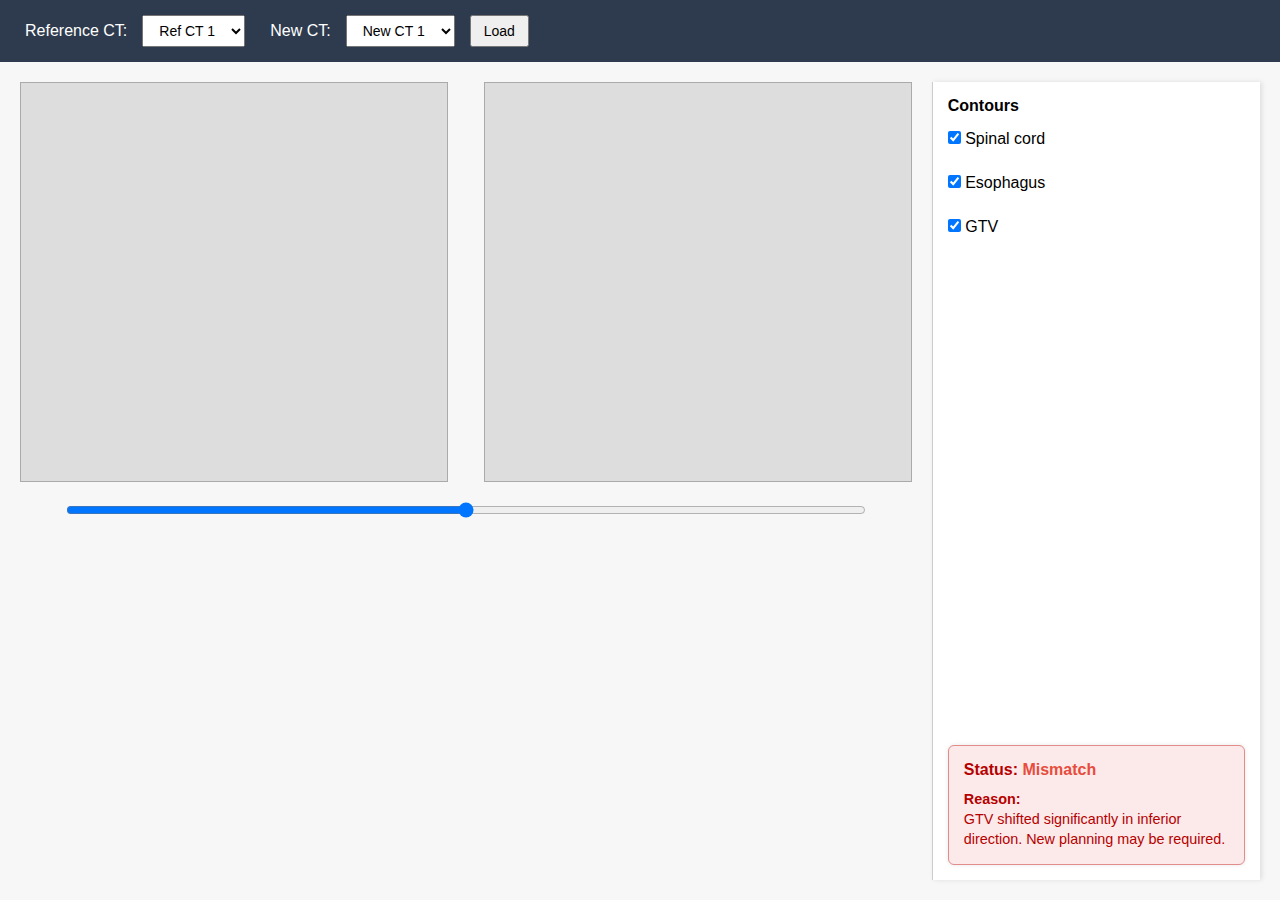
<file: main.html>
<!DOCTYPE html>
<html lang="en">
<head>
    <meta charset="UTF-8">
    <meta name="viewport" content="width=device-width, initial-scale=1.0">
    <title>RadioProtect UI</title>
    <link rel="stylesheet" href="static/styles.css">
</head>
<body>
    <div id="app">

        <!-- Top Bar with Dropdowns and Load Button -->
        <div id="top-bar">
            <label for="refCT">Reference CT:</label>
            <select id="refCT">
                <option value="ref1">Ref CT 1</option>
                <option value="ref2">Ref CT 2</option>
            </select>

            <label for="newCT">New CT:</label>
            <select id="newCT">
                <option value="new1">New CT 1</option>
                <option value="new2">New CT 2</option>
            </select>

            <button id="loadButton">Load</button>
        </div>

        <!-- Main Content Area -->
        <div id="main-view">
            <!-- Left: Canvases + Slider -->
            <div id="canvas-slider-wrapper">
                <div id="canvas-row">
                    <canvas id="refCanvas"></canvas>
                    <canvas id="newCanvas"></canvas>
                </div>
                <div id="slider-container">
                    <input type="range" id="sliceSlider" min="0" max="100" value="50">
                </div>
            </div>

            <!-- Right Sidebar: Contours and Alert -->
            <div id="sidebar">
                <div id="contour-options">
                    <h3>Contours</h3>
                    <label><input type="checkbox" checked> Spinal cord</label><br>
                    <label><input type="checkbox" checked> Esophagus</label><br>
                    <label><input type="checkbox" checked> GTV</label><br>
                </div>

                <div id="status-box">
                    <h4>Status: <span class="status-bad">Mismatch</span></h4>
                    <p><strong>Reason:</strong><br> GTV shifted significantly in inferior direction. New planning may be required.</p>
                </div>
            </div>
        </div>

    </div>
</body>
</html>
</file>
<file: static/styles.css>
/* Reset and Base Styles */
* {
    margin: 0;
    padding: 0;
    box-sizing: border-box;
}

body {
    font-family: Arial, sans-serif;
    background-color: #f7f7f7;
    height: 100vh;
    display: flex;
    flex-direction: column;
}

/* App Container */
#app {
    display: flex;
    flex-direction: column;
    height: 100%;
}

/* Top Bar */
#top-bar {
    background-color: #2e3b4e;
    color: white;
    padding: 15px;
    display: flex;
    align-items: center;
    gap: 15px;
}

#top-bar label {
    margin-left: 10px;
}

#top-bar select, 
#top-bar button {
    padding: 6px 12px;
    font-size: 14px;
}

/* Main Content Area */
#main-view {
    display: flex;
    flex: 1;
    padding: 20px;
    gap: 20px;
    overflow: hidden;
}

/* Left: Canvases + Slider */
#canvas-slider-wrapper {
    display: flex;
    flex-direction: column;
    flex: 3;
    gap: 10px;
    align-items: center;
}

/* Canvases side by side */
#canvas-row {
    display: flex;
    gap: 15px;
    width: 100%;
    justify-content: space-between;
}

#canvas-row canvas {
    background-color: #ddd;
    border: 1px solid #aaa;
    width: 48%;
    height: 400px;
}

/* Slider Container */
#slider-container {
    display: flex;
    justify-content: center;
    padding: 10px 0;
    width: 100%; /* Make sure the container takes full available width */
    flex: 0 1 auto; /* Allow the container to grow if needed */
}

/* Slider itself */
#sliceSlider {
    width: 96%; /* Make the slider take almost twice the width of a canvas */
    max-width: 800px; /* Optional: cap the max width */
}

/* Right Sidebar */
#sidebar {
    flex: 1;
    width: 250px;
    display: flex;
    flex-direction: column;
    justify-content: space-between;
    background-color: #fff;
    padding: 15px;
    border-left: 1px solid #ccc;
    box-shadow: 2px 0 5px rgba(0, 0, 0, 0.1);
}

/* Contour Options */
#contour-options h3 {
    margin-bottom: 15px;
    font-size: 16px;
    font-weight: bold;
}

#contour-options label {
    display: block;
    margin-bottom: 8px;
}

/* Status / Alert Box */
#status-box {
    margin-top: 20px;
    padding: 15px;
    background-color: #fceaea;
    border: 1px solid #e28c8c;
    border-radius: 6px;
    color: #b60000;
    box-shadow: 0 0 4px rgba(0, 0, 0, 0.1);
}

#status-box h4 {
    margin-bottom: 10px;
    font-size: 1rem;
}

#status-box p {
    font-size: 0.9rem;
    line-height: 1.4;
}

.status-bad {
    color: #e74c3c;
    font-weight: bold;
}
</file>
